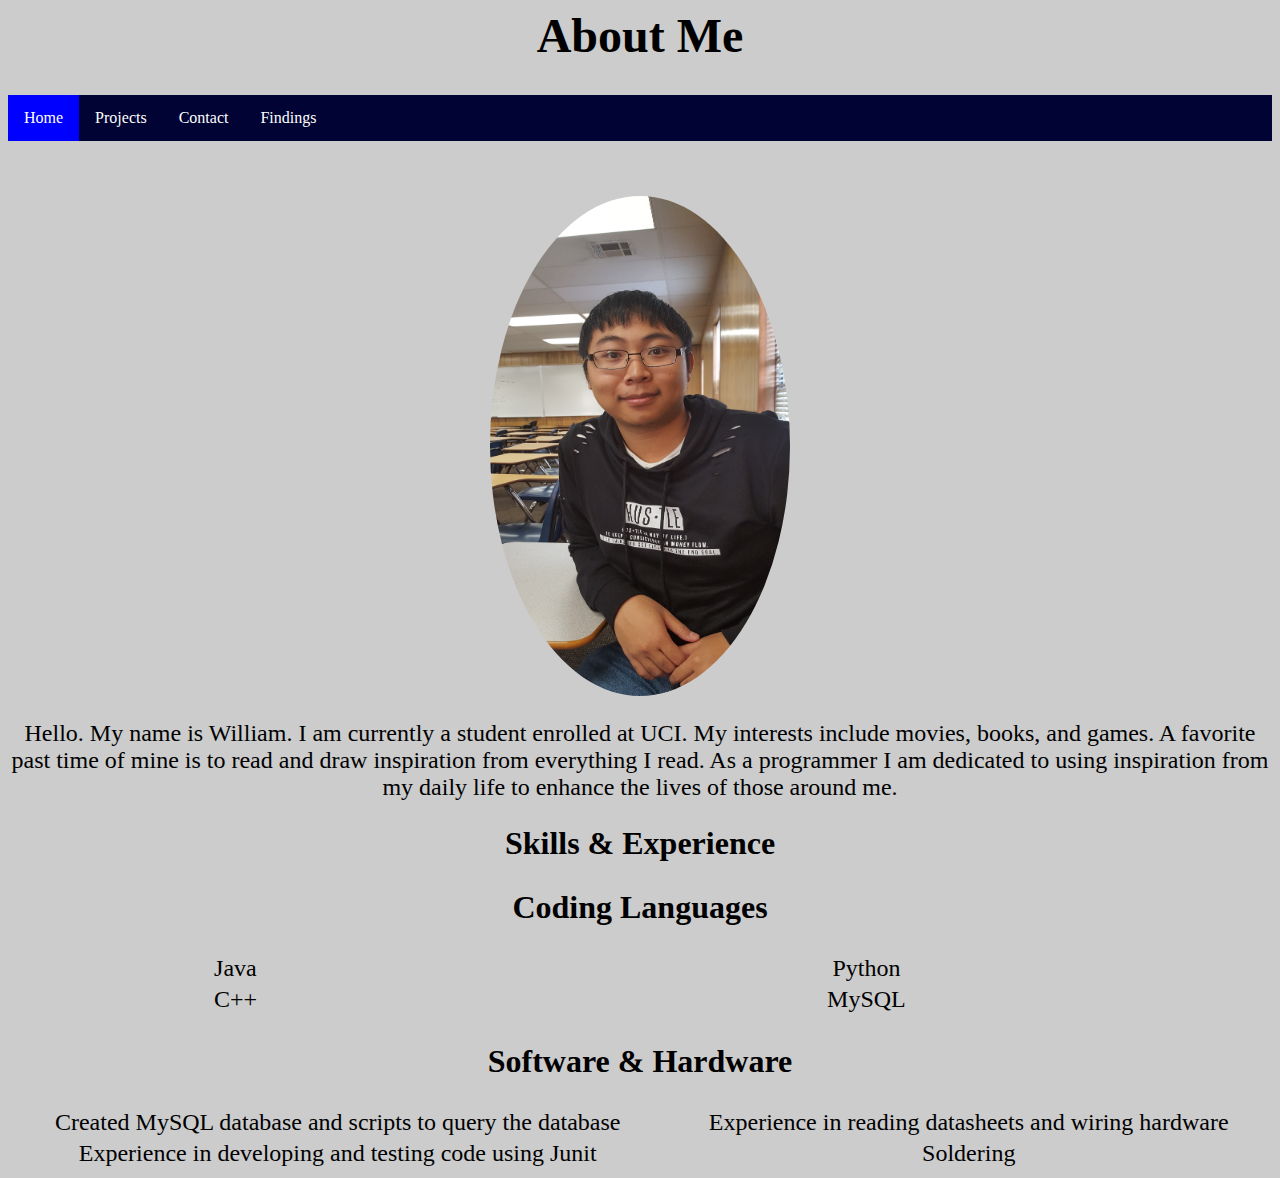
<file: index.html>
<html>
	<head>
		<link rel="stylesheet" type = "text/css" href = "style.css">
		
		<meta charset= "UTF-8">
		<meta name= "author" content ="William Tang">
		<meta name = "viewport" content = "width=device-width, initial-scale= 1.0">
		
		<!-- References used on this Project:
			- w3schools.com 
			- "How to make a image slideshow" https://www.youtube.com/watch?v=iOXHFvFpimg
			- Html & Css, Javascript & Jquery Book by Jon Duckett
		-->		
		<title> About Me </title>
	</head>
	
	<body>

	<h1 class = "TopPage">About Me</h1>
	<ul>
		<li><a href= "index.html" class = 
		"active">Home</a></li>
		<li><a href="Projects.html">Projects</a></li>
		<li><a href= "ContactMe.html"> Contact</a></li>
		<li><a href= "FinalProjectFindings.html"> Findings</a></li>
	</ul>
		
		
		<img class = "ProfilePicture" src="asdf.jpg" width= 200 height = 200 >

		<p class = "bio">Hello. My name is William. I am currently a student enrolled at UCI. My interests include movies, books, and games. A favorite past time of mine is to read and draw inspiration from everything I read. As a programmer I am dedicated to using inspiration from my daily life to enhance the lives of those around me.
		</p>
		
		<h1 class = "skills">Skills & Experience</h1>
		
		<h2 class = "skills">Coding Languages</h2>
		
		<table class = "SkillsTable" style= "width:100%">
		<tr>
		<td class = "skillType">Java</td><td>Python</td>
		</tr>
		
		<tr>
		<td>C++</td><td>MySQL</td>
		</tr>
		
		</table>
		
		<h2 class = "skills">Software & Hardware</h2>
		
				
		<table class = "SkillsTable" style= "width:100%">
		<tr>
		<td>Created MySQL database and scripts to query the database</td><td>Experience in reading datasheets and wiring hardware</td>
		</tr>
		
		<tr>
		<td>Experience in developing and testing code using Junit</td><td>Soldering</td>
		</tr>
		
		</table>


		
	</body>
</html>
</file>
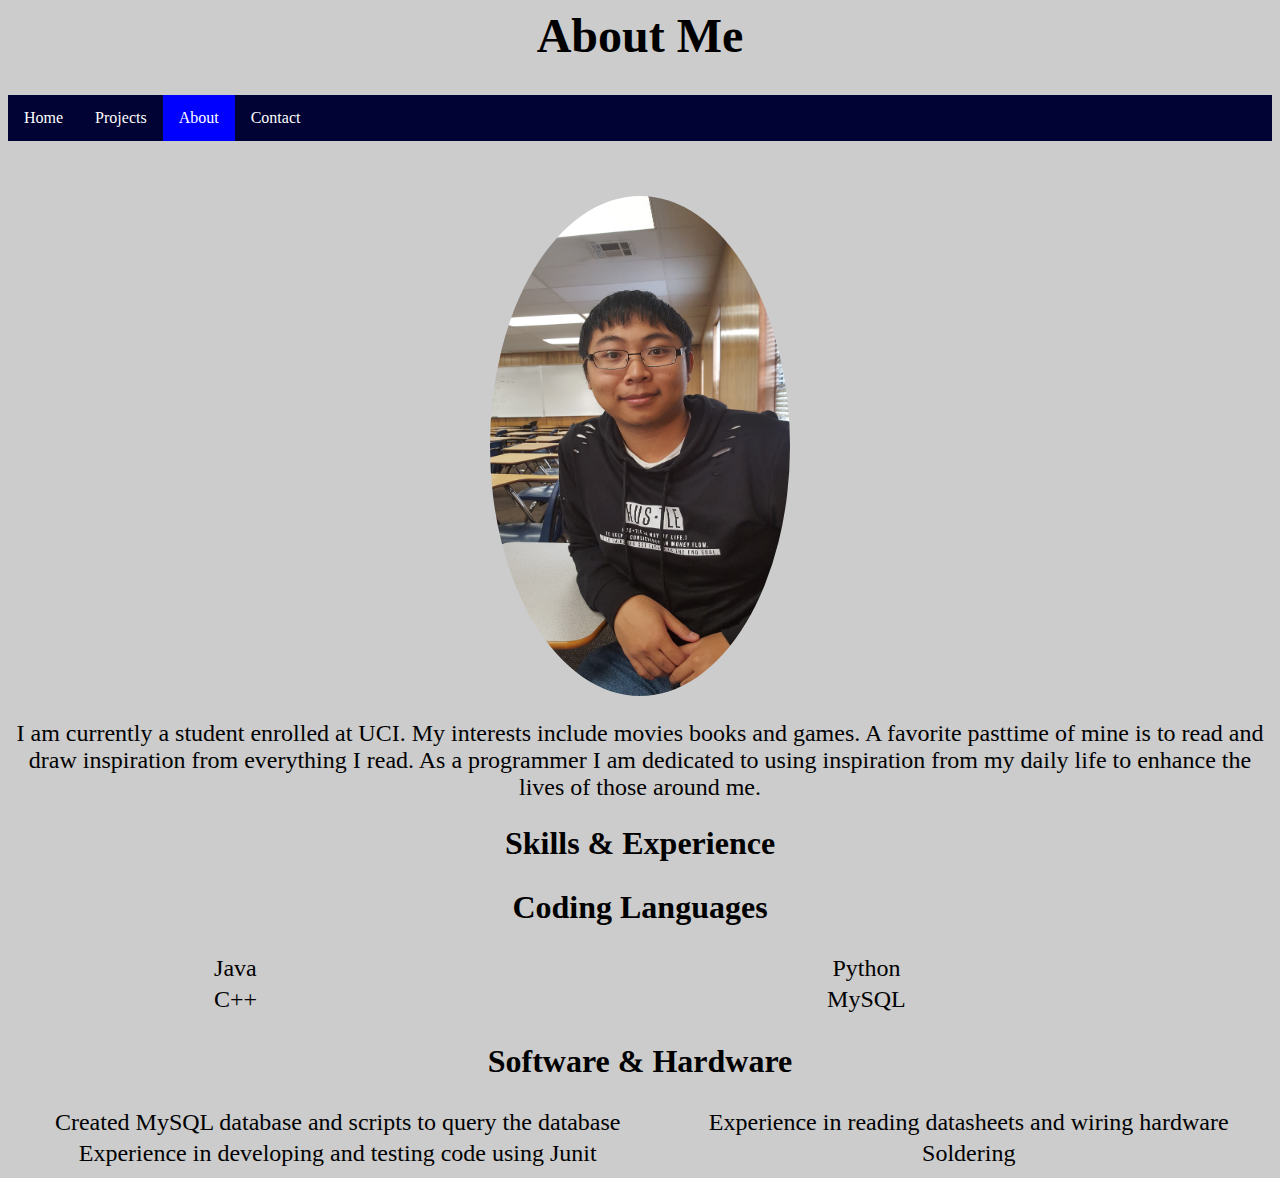
<file: AboutMe.html>
<html>
	<head>
		<link rel="stylesheet" type = "text/css" href = "style.css">
		
		<meta charset= "UTF-8">
		<meta name= "author" content ="William Tang">
		<meta name = "viewport" content = "width=device-width, initial-scale= 1.0">
		<title> About Me </title>
	</head>
	
	<body>

	<h1 class = "TopPage">About Me</h1>
	<ul>
		<li><a href= "index.html">Home</a></li>
		<li><a href="Projects.html">Projects</a></li>
		<li><a href= "AboutMe.html" class ="active"> About</a></li>
		<li><a href= "ContactMe.html"> Contact</a></li>
	</ul>
		
		
		<img class = "ProfilePicture" src="asdf.jpg" height = 1500 width= 350 >

		<p class = "bio">I am currently a student enrolled at UCI. My interests include movies books and games. A favorite pasttime of mine is to read and draw inspiration from everything I read. As a programmer I am dedicated to using inspiration from my daily life to enhance the lives of those around me.
		</p>
		
		<h1 class = "skills">Skills & Experience</h1>
		
		<h2 class = "skills">Coding Languages</h2>
		
		<table class = "SkillsTable" style= "width:100%">
		<tr>
		<td class = "skillType">Java</td><td>Python</td>
		</tr>
		
		<tr>
		<td>C++</td><td>MySQL</td>
		</tr>
		
		</table>
		
		<h2 class = "skills">Software & Hardware</h2>
		
				
		<table class = "SkillsTable" style= "width:100%">
		<tr>
		<td>Created MySQL database and scripts to query the database</td><td>Experience in reading datasheets and wiring hardware</td>
		</tr>
		
		<tr>
		<td>Experience in developing and testing code using Junit</td><td>Soldering</td>
		</tr>
		
		</table>


		
	</body>
</html>
</file>
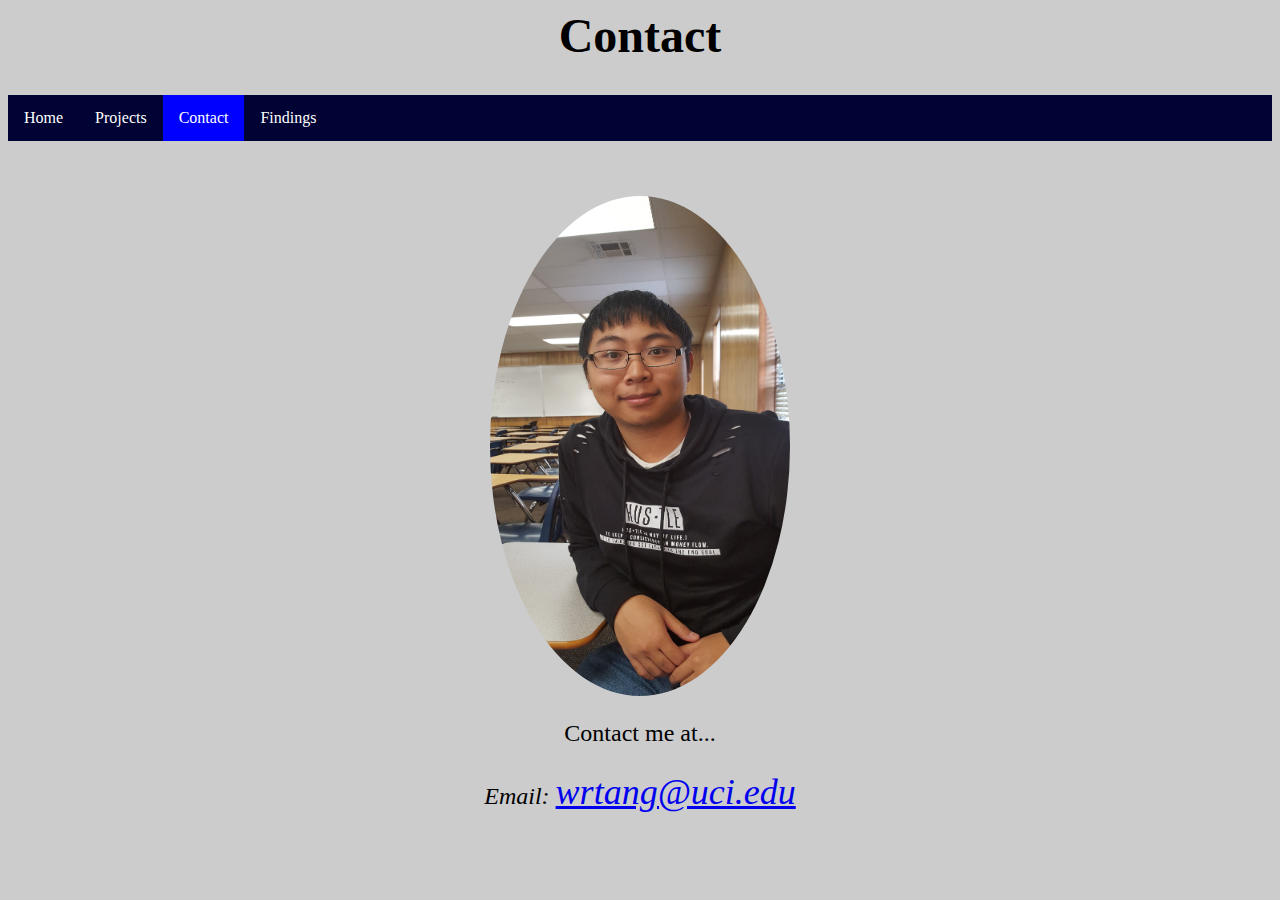
<file: ContactMe.html>
<html>
	<head>
		<link rel="stylesheet" type = "text/css" href = "style.css">
		<title> Contact Me </title>
			<meta charset= "UTF-8">
		<meta name= "author" content ="William Tang">
		<meta name = "viewport" content = "width=device-width, initial-scale= 1.0">
	</head>
	
	<body>
	<h1 class = "TopPage">Contact</h1>
	<ul>
		<li><a href= "index.html">Home</a></li>
		<li><a href="Projects.html">Projects</a></li>
		<li><a href= "ContactMe.html" class ="active"> 
		Contact</a></li>
		<li><a href= "FinalProjectFindings.html"> Findings</a></li>
	</ul>
	
	<div class= "ContactDiv">
	<img src="asdf.jpg" class = "ProfilePicture" height = 400 width = 400>
	<p class = "bio">Contact me at...</p>
	
	<address>
	<p class = "bio">Email:
	<a href="mailto:wrtang@uci.edu" class = "bio">wrtang@uci.edu</a><br>
	</address>
	</p>
	</div>

	</body>
</html>
</file>
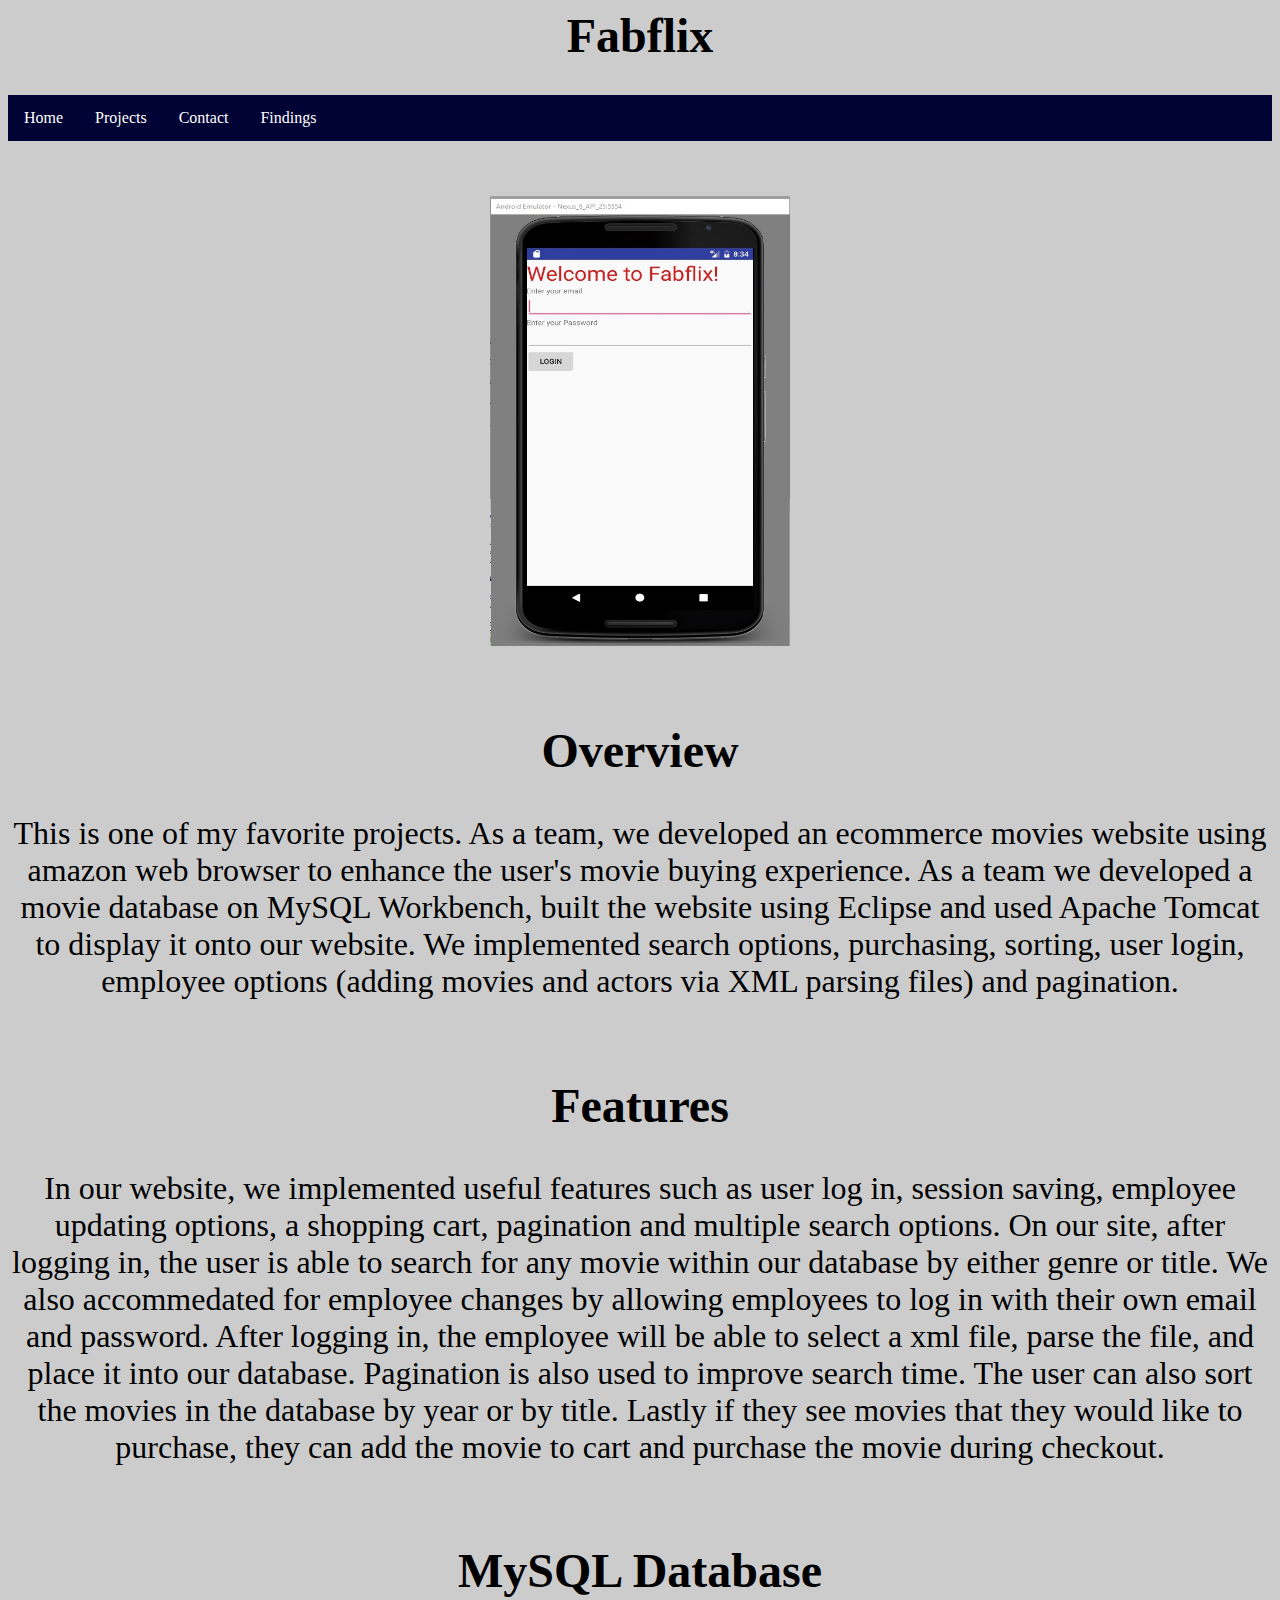
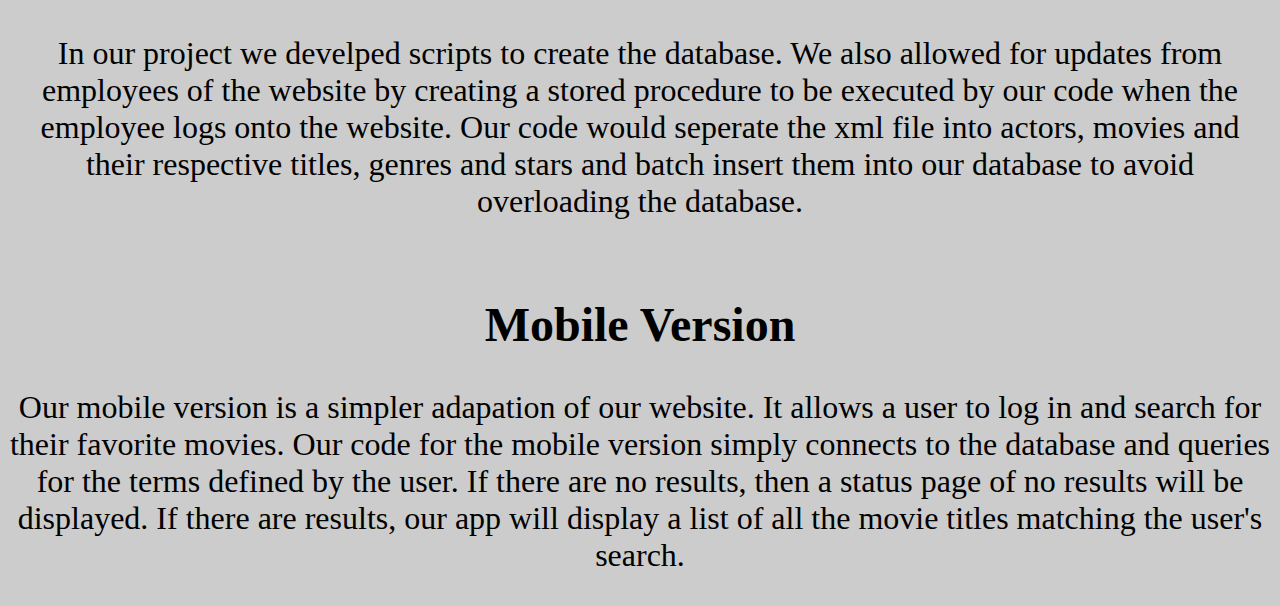
<file: Fabflix Project.html>
<html>
	<head>
		<link rel="stylesheet" type = "text/css" href = "style.css">
		<meta charset= "UTF-8">
		<meta name= "author" content ="William Tang">
		<meta name = "viewport" content = "width=device-width, initial-scale= 1.0">
		<title> Fablix Project </title>
	</head>
	
	<body>
		<h1 class = "TopPage">Fabflix</h1>
	<ul>
		<li><a href= "index.html">Home</a></li>
		<li><a href="Projects.html">Projects</a></li>
		<li><a href= "ContactMe.html"> Contact</a></li>
		<li><a href= "FinalProjectFindings.html"> Findings</a></li>
	</ul>
	
	<img src="FabFlixMobileApp.jpg" width= 250 height = 400 class = "FabPic">
	
	<div>
	<h1 class = "FabHeader">Overview</h1><br>
	<p class= "FabParagraph">This is one of my favorite projects. As a team, we developed an ecommerce movies website using amazon web browser to enhance the user's movie buying experience. As a team we developed a movie database on MySQL Workbench, built the website using Eclipse and used Apache Tomcat to display it onto our website. We implemented search options, purchasing, sorting, user login, employee options (adding movies and actors via XML parsing files) and pagination. </p>
	</div>
	
	<div>
	<h1 class = "FabHeader">Features</h1><br>
	<p class= "FabParagraph">In our website, we implemented useful features such as user log in, session saving, employee updating options, a shopping cart, pagination and multiple search options. On our site, after logging in, the user is able to search for any movie within our database by either genre or title. We also accommedated for employee changes by allowing employees to log in with their own email and password. After logging in, the employee will be able to select a xml file, parse the file, and place it into our database. Pagination is also used to improve search time. The user can also sort the movies in the database by year or by title. Lastly if they see movies that they would like to purchase, they can add the movie to cart and purchase the movie during checkout. </p>
	</div>
	
	<div>
	<h1 class = "FabHeader">MySQL Database</h1><br>
	<p class= "FabParagraph">
	In our project we develped scripts to create the database. We also allowed for updates from employees of the website by creating a stored procedure to be executed by our code when the employee logs onto the website. Our code would seperate the xml file into actors, movies and their respective titles, genres and stars and batch insert them into our database to avoid overloading the database.</p>
	</div>

	<div>
	<h1 class = "FabHeader"> Mobile Version </h1><br>
	<p class= "FabParagraph">
	Our mobile version is a simpler adapation of our website. It allows a user to log in and search for their favorite movies. Our code for the mobile version simply connects to the database and queries for the terms defined by the user. If there are no results, then a status page of no results will be displayed. If there are results, our app will display a list of all the movie titles matching the user's search.</p>
	</div>
	
	</body>
</html>
</file>
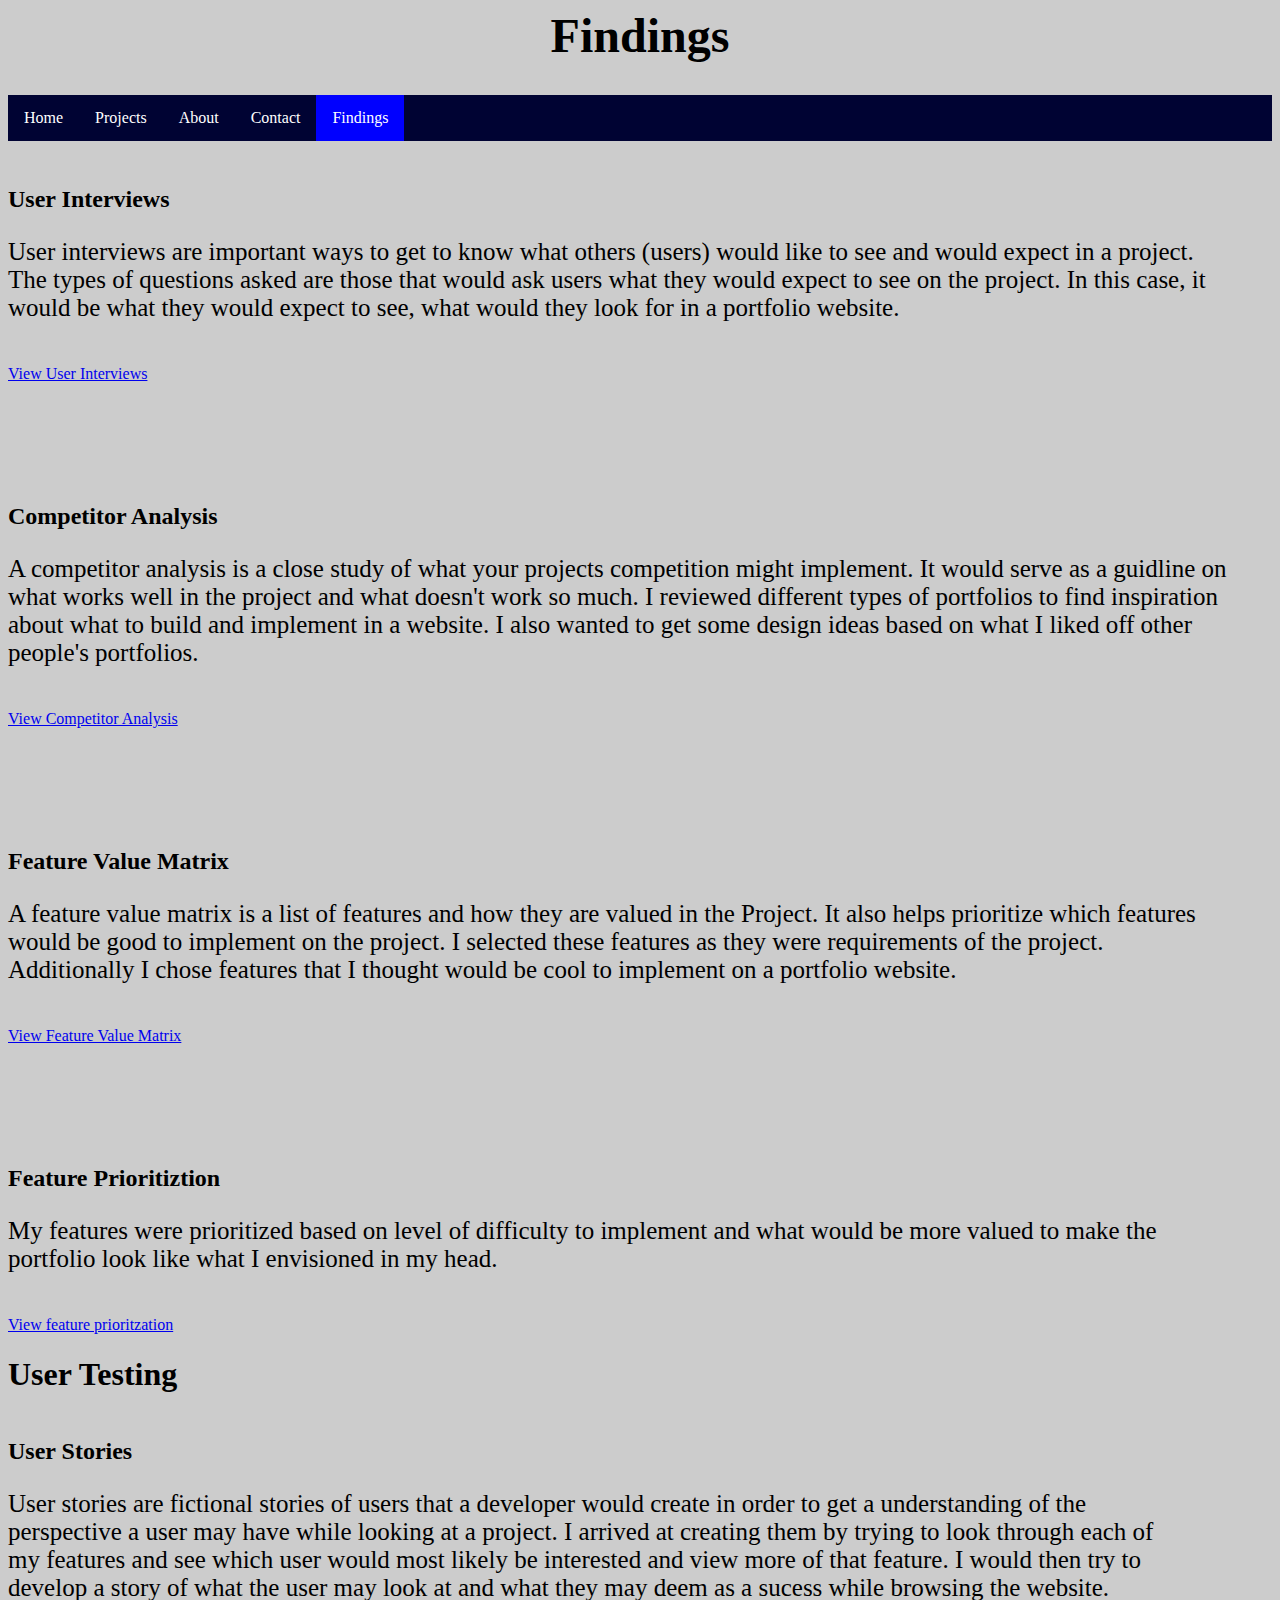
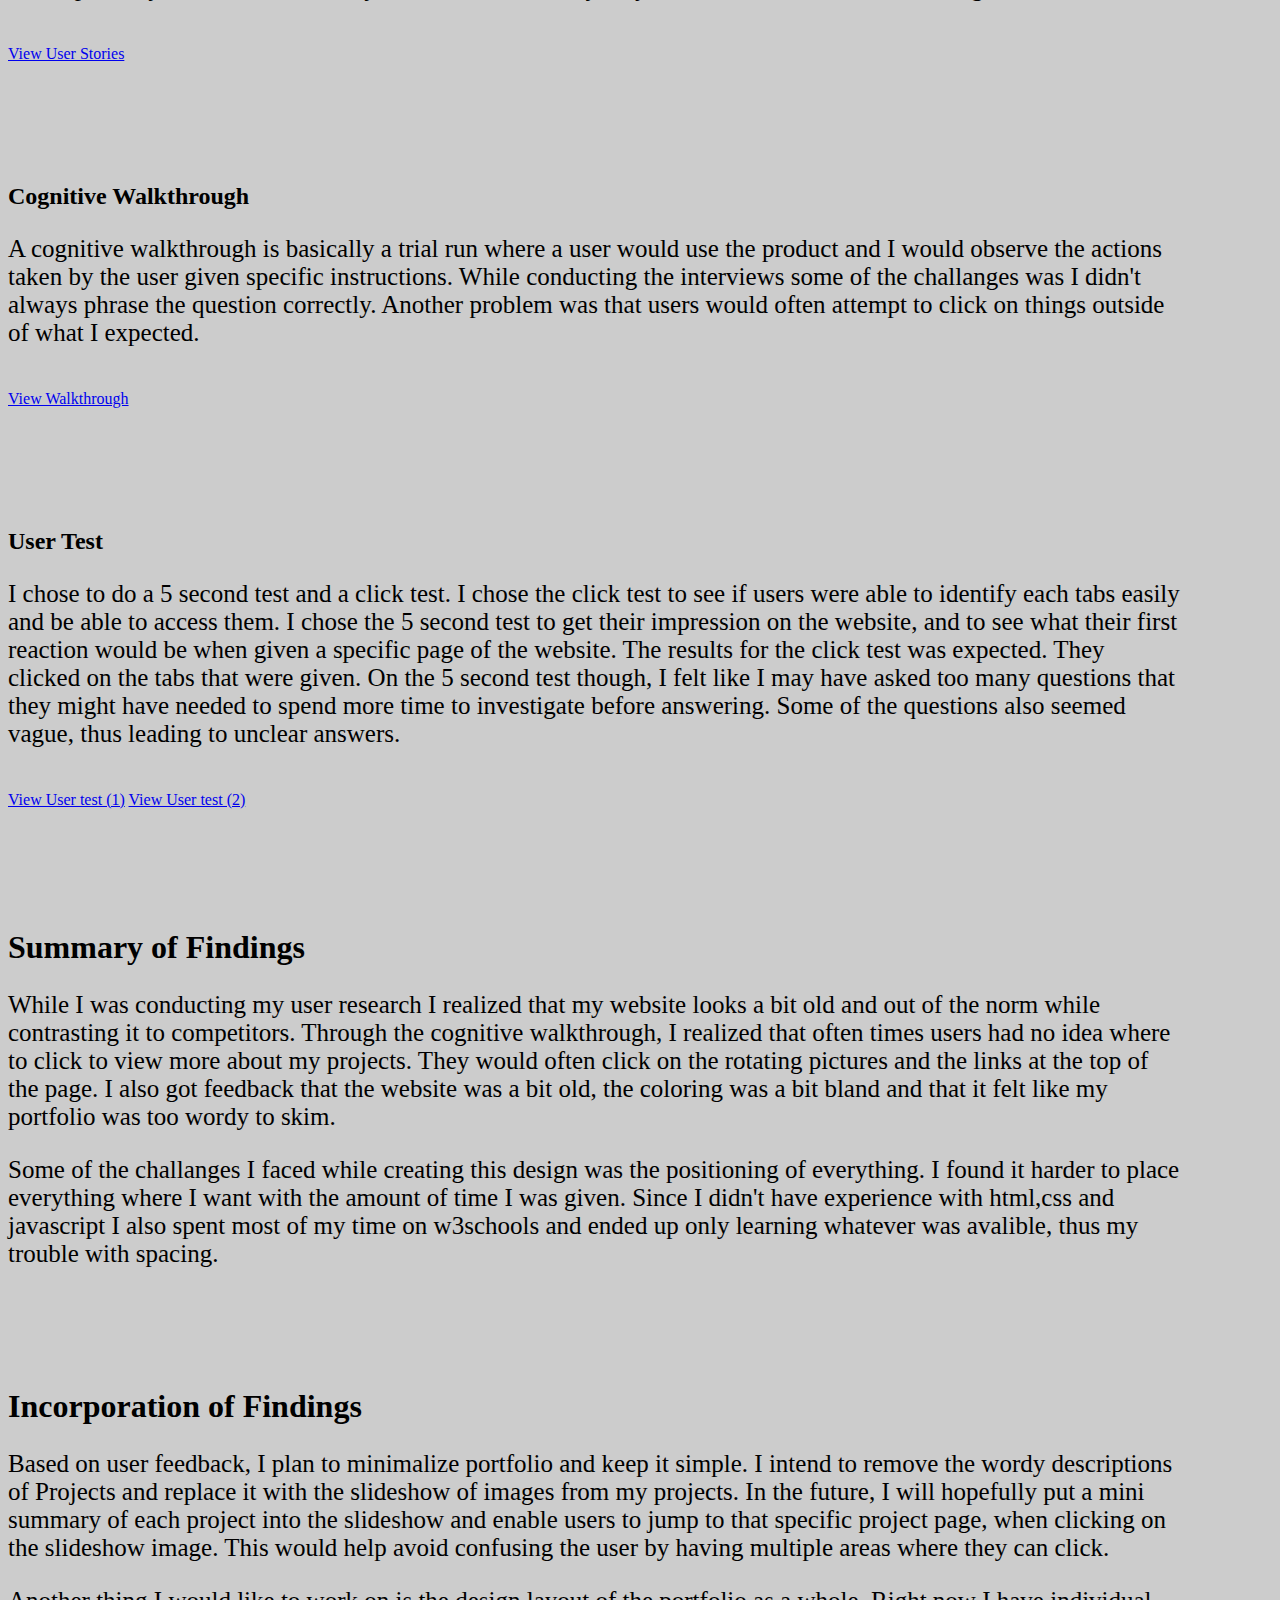
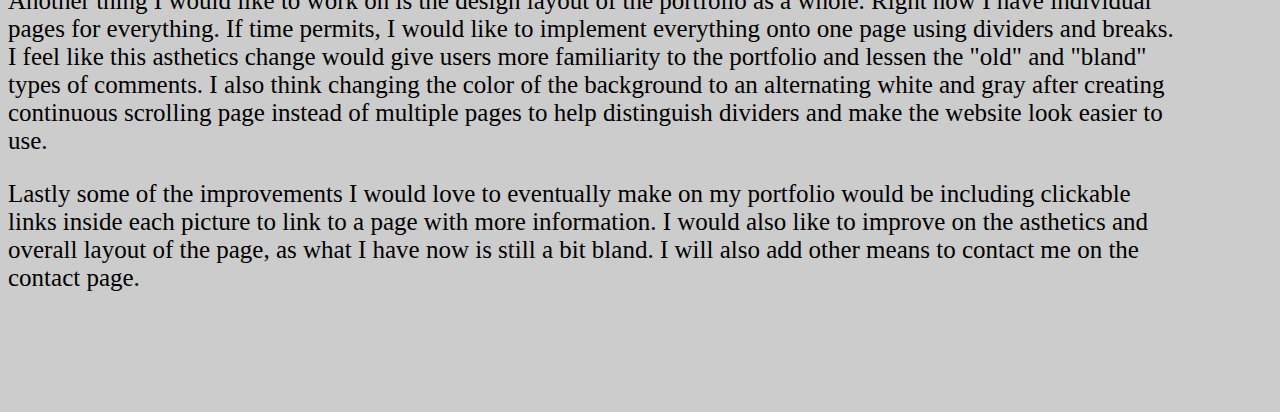
<file: FinalProjectFindings.html>
<html>
	<head>
		<link rel="stylesheet" type = "text/css" href = "style.css">
		
		<meta charset= "UTF-8">
		<meta name= "author" content ="William Tang">
		<meta name = "viewport" content = "width=device-width, initial-scale= 1.0">
		<title> Findings</title>
	</head>
	
	<body>

	<h1 class = "TopPage">Findings</h1>
	<ul>
		<li><a href= "index.html">Home</a></li>
		<li><a href="Projects.html">Projects</a></li>
		<li><a href= "AboutMe.html"> About</a></li>
		<li><a href= "ContactMe.html"> Contact</a></li>
		<li><a href= "FinalProjectFindings.html" class = "active"> Findings</a></li>
	</ul>
	
	<div style= "margin: 45px 45px 120px 0px;" align= "left">
	<h2>User Interviews</h2>

	<p align = "left" style= " font-size: 25px;">User interviews are important ways to get to know what others (users) would like to see and would expect in a project. The types of questions asked are those that would ask users what they would expect to see on the project. In this case, it would be what they would expect to see, what would they look for in a portfolio website.</p>
	
	<br>
	<a href= "https://docs.google.com/a/uci.edu/spreadsheets/d/1o8gjhpCwMjJCuP2lYA4R_QP9zVXsdC_khisQHXLkVXc/edit?usp=sharing"> View User Interviews</a>
	</div>
	
	<div style= "margin: 45px 45px 120px 0px;" align= "left" >
	<h2>Competitor Analysis</h2>
	

	<p align = "left" style= " font-size: 25px;">
	A competitor analysis is a close study of what your projects competition might implement. It would serve as a guidline on what works well in the project and what doesn't work so much. I reviewed different types of portfolios to find inspiration about what to build and implement in a website. I also wanted to get some design ideas based on what I liked off other people's portfolios.</p>

	<br>
	<a href= "https://docs.google.com/a/uci.edu/spreadsheets/d/1DTnXEHZw_8_MvWsU2XbDwqKRgM6Cg_nDmYCa5sKbGko/edit?usp=sharing">View Competitor Analysis</a>
	</div>
	
	<div style= "margin: 45px 45px 120px 0px;" align= "left">
	<h2>Feature Value Matrix</h2>

	<p align = "left" style= " font-size: 25px;">A feature value matrix is a list of features and how they are valued in the Project. It also helps prioritize which features would be good to implement on the project. I selected these features as they were requirements of the project. Additionally I chose features that I thought would be cool to implement on a portfolio website.</p>
	
	<br>
	<a href= "https://docs.google.com/a/uci.edu/spreadsheets/d/1uPeEC-xYPmgjMDRAvmBlN78yltp_OA2jarje2UKpS_M/edit?usp=sharing"> View Feature Value Matrix</a>

	</div>
	
	<div style= "margin: 45px 45px 120px 0px;" align= "left">
	<h2>Feature Prioritiztion</h2>

	<p align = "left" style= " font-size: 25px;">My features were prioritized based on level of difficulty to implement and what would be more valued to make the portfolio look like what I envisioned in my head. </p>

		<br>
	<a href= "https://drive.google.com/open?id=0B84ON4PAbjQJQlYtaHdjSjBTMzQ"> View feature prioritzation</a>
	
	
	<div>
	<h1>User Testing</h1>
	<p></p>
	</div>
	
	
	<div style= "margin: 45px 45px 120px 0px;" align= "left">
	<h2>User Stories</h2>

	<p align = "left" style= " font-size: 25px;">User stories are fictional stories of users that a developer would create in order to get a understanding of the perspective a user may have while looking at a project. I arrived at creating them by trying to look through each of my features and see which user would most likely be interested and view more of that feature. I would then try to develop a story of what the user may look at and what they may deem as a sucess while browsing the website.</p>
			<br>
	<a href= "https://docs.google.com/a/uci.edu/spreadsheets/d/15JFuV0GeDPvDHTdljt4RzxUAafZlTmxkCqS-W8AKxV4/edit?usp=sharing"> View User Stories</a>

	</div>
	
	<div style= "margin: 45px 45px 120px 0px;" align= "left">
	<h2>Cognitive Walkthrough</h2>

	<p align = "left" style= " font-size: 25px;">A cognitive walkthrough is basically a trial run where a user would use the product and I would observe the actions taken by the user given specific instructions. While conducting the interviews some of the challanges was I didn't always phrase the question correctly. Another problem was that users would often attempt to click on things outside of what I expected.</p>

			<br>
	<a href= "https://docs.google.com/a/uci.edu/spreadsheets/d/1G6Vh08Kh2LMyl-IAMl6ChKfZYyl8HyQfS35AkIP3HDk/edit?usp=sharing"> View Walkthrough</a>
	</div>
	
	<div style= "margin: 45px 45px 120px 0px;" align= "left">
	<h2>User Test</h2>

	<p align = "left" style= " font-size: 25px;"> I chose to do a 5 second test and a click test. I chose the click test to see if users were able to identify each tabs easily and be able to access them. I chose the 5 second test to get their impression on the website, and to see what their first reaction would be when given a specific page of the website. The results for the click test was expected. They clicked on the tabs that were given. On the 5 second test though, I felt like I may have asked too many questions that they might have needed to spend more time to investigate before answering. Some of the questions also seemed vague, thus leading to unclear answers.</p>

			<br>
	<a href= "https://usabilityhub.com/tests/f270004c544f/results/5b7a482c3f45">View User test (1)</a>
	
		<a href= "https://usabilityhub.com/tests/483386e5fade/results/e03dc4318d96">  View User test (2)</a>
	
	</div>
	

	<div style= "margin: 45px 45px 120px 0px;" align= "left">
	<h1>Summary of Findings</h1>

	<p align = "left" style= " font-size: 25px;">
	While I was conducting my user research I realized that my website looks a bit old and out of the norm while contrasting it to competitors. Through the cognitive walkthrough, I realized that often times users had no idea where to click to view more about my projects. They would often click on the rotating pictures and the links at the top of the page. I also got feedback that the website was a bit old, the coloring was a bit bland and that it felt like my portfolio was too wordy to skim.</p>

	<p align = "left" style= " font-size: 25px;">
	Some of the challanges I faced while creating this design was the positioning of everything. I found it harder to place everything where I want with the amount of time I was given. Since I didn't have experience with html,css and javascript I also spent most of my time on w3schools and ended up only learning whatever was avalible, thus my trouble with spacing.
	
	</p>
	</div>
	
	<div style= "margin: 45px 45px 120px 0px;" align= "left">
	<h1>Incorporation of Findings</h1>
	<p align = "left" style= " font-size: 25px;">
	Based on user feedback, I plan to minimalize portfolio and keep it simple. I intend to remove the wordy descriptions of Projects and replace it with the slideshow of images from my projects. In the future, I will hopefully put a mini summary of each project into the slideshow and enable users to jump to that specific project page, when clicking on the slideshow image. This would help avoid confusing the user by having multiple areas where they can click. 
	</p>
	
	<p align = "left" style= " font-size: 25px;">
	Another thing I would like to work on is the design layout of the portfolio as a whole. Right now I have individual pages for everything. If time permits, I would like to implement everything onto one page using dividers and breaks. I feel like this asthetics change would give users more familiarity to the portfolio and lessen the "old" and "bland" types of comments. I also think changing the color of the background to an alternating white and gray after creating continuous scrolling page instead of multiple pages to help distinguish dividers and make the website look easier to use.
	</p>
	
	<p align = "left" style= " font-size: 25px;">
	Lastly some of the improvements I would love to eventually make on my portfolio would be including clickable links inside each picture to link to a page with more information. I would also like to improve on the asthetics and overall layout of the page, as what I have now is still a bit bland. I will also add other means to contact me on the contact page.
	</p>
	</div>
	

			
	</body>
</html>
</file>
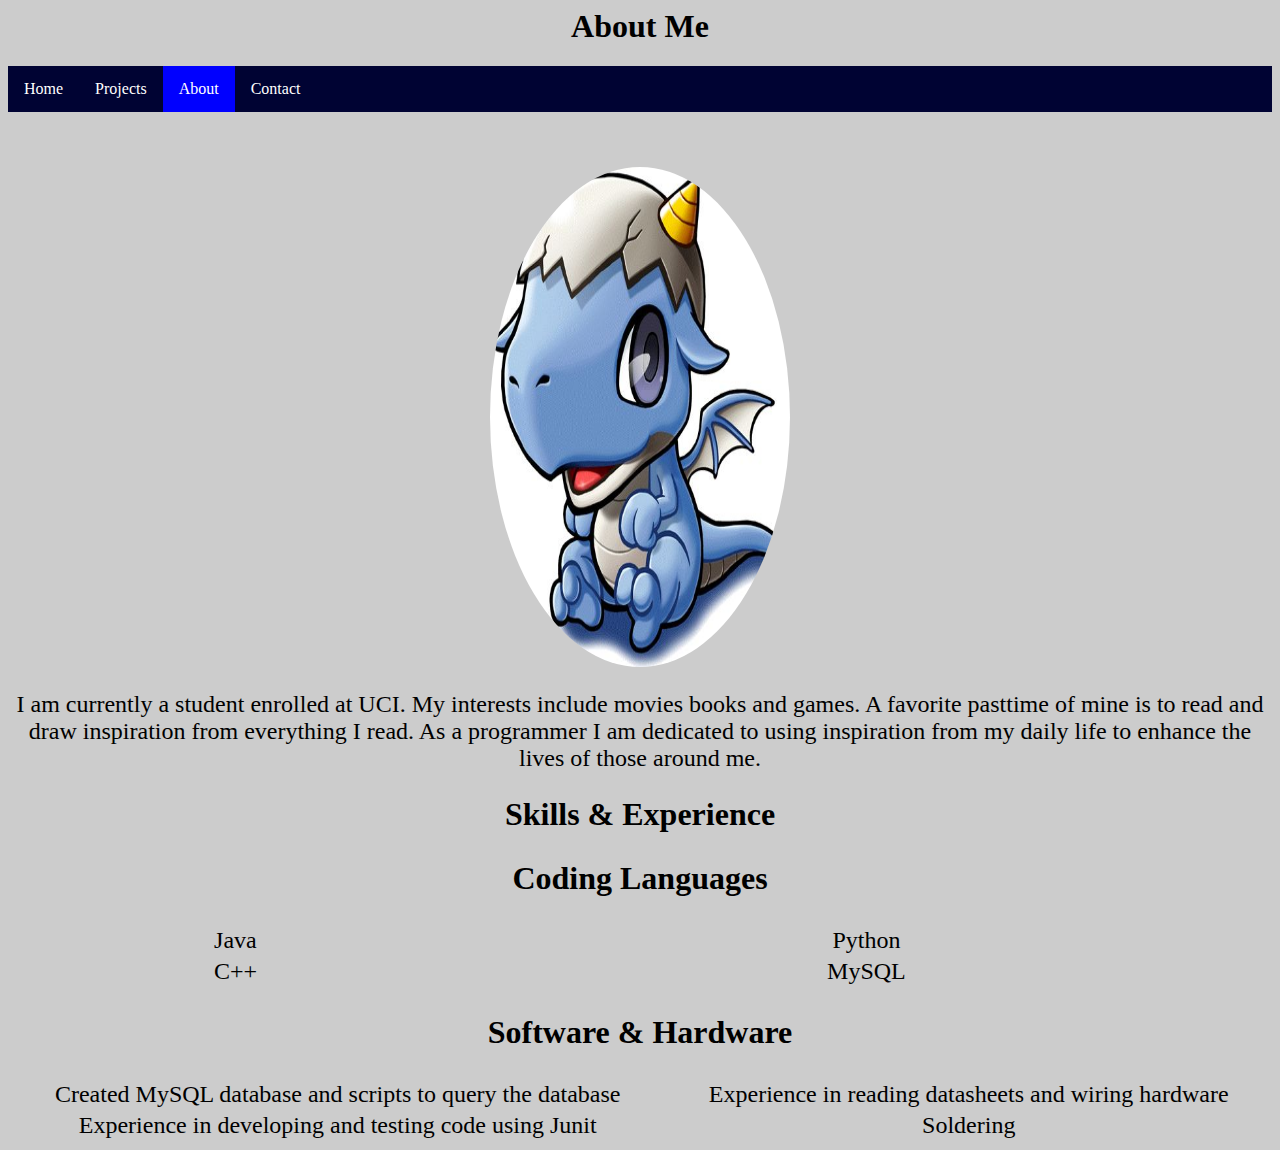
<file: first-test.html>
<html>
	<head>
		<link rel="stylesheet" type = "text/css" href = "style.css">
		
		<meta charset= "UTF-8">
		<meta name= "author" content ="William Tang">
		<meta name = "viewport" content = "width=device-width, initial-scale= 1.0">
		
		<title> About Me </title>
	</head>
	
	<body>

	<h1 class = "skills">About Me</h1>
	<ul>
		<li><a href= "first-test.html">Home</a></li>
		<li><a href="Projects.html">Projects</a></li>
		<li><a href= "AboutMe.html" class ="active"> About</a></li>
		<li><a href= "ContactMe.html"> Contact</a></li>
	</ul>
		
		
		<img class = "ProfilePicture" src="mir.jpg" width= 200 height = 200 >

		<p class = "bio">I am currently a student enrolled at UCI. My interests include movies books and games. A favorite pasttime of mine is to read and draw inspiration from everything I read. As a programmer I am dedicated to using inspiration from my daily life to enhance the lives of those around me.
		</p>
		
		<h1 class = "skills">Skills & Experience</h1>
		
		<h2 class = "skills">Coding Languages</h2>
		
		<table class = "SkillsTable" style= "width:100%">
		<tr>
		<td class = "skillType">Java</td><td>Python</td>
		</tr>
		
		<tr>
		<td>C++</td><td>MySQL</td>
		</tr>
		
		</table>
		
		<h2 class = "skills">Software & Hardware</h2>
		
				
		<table class = "SkillsTable" style= "width:100%">
		<tr>
		<td>Created MySQL database and scripts to query the database</td><td>Experience in reading datasheets and wiring hardware</td>
		</tr>
		
		<tr>
		<td>Experience in developing and testing code using Junit</td><td>Soldering</td>
		</tr>
		
		</table>


		
	</body>
</html>
</file>
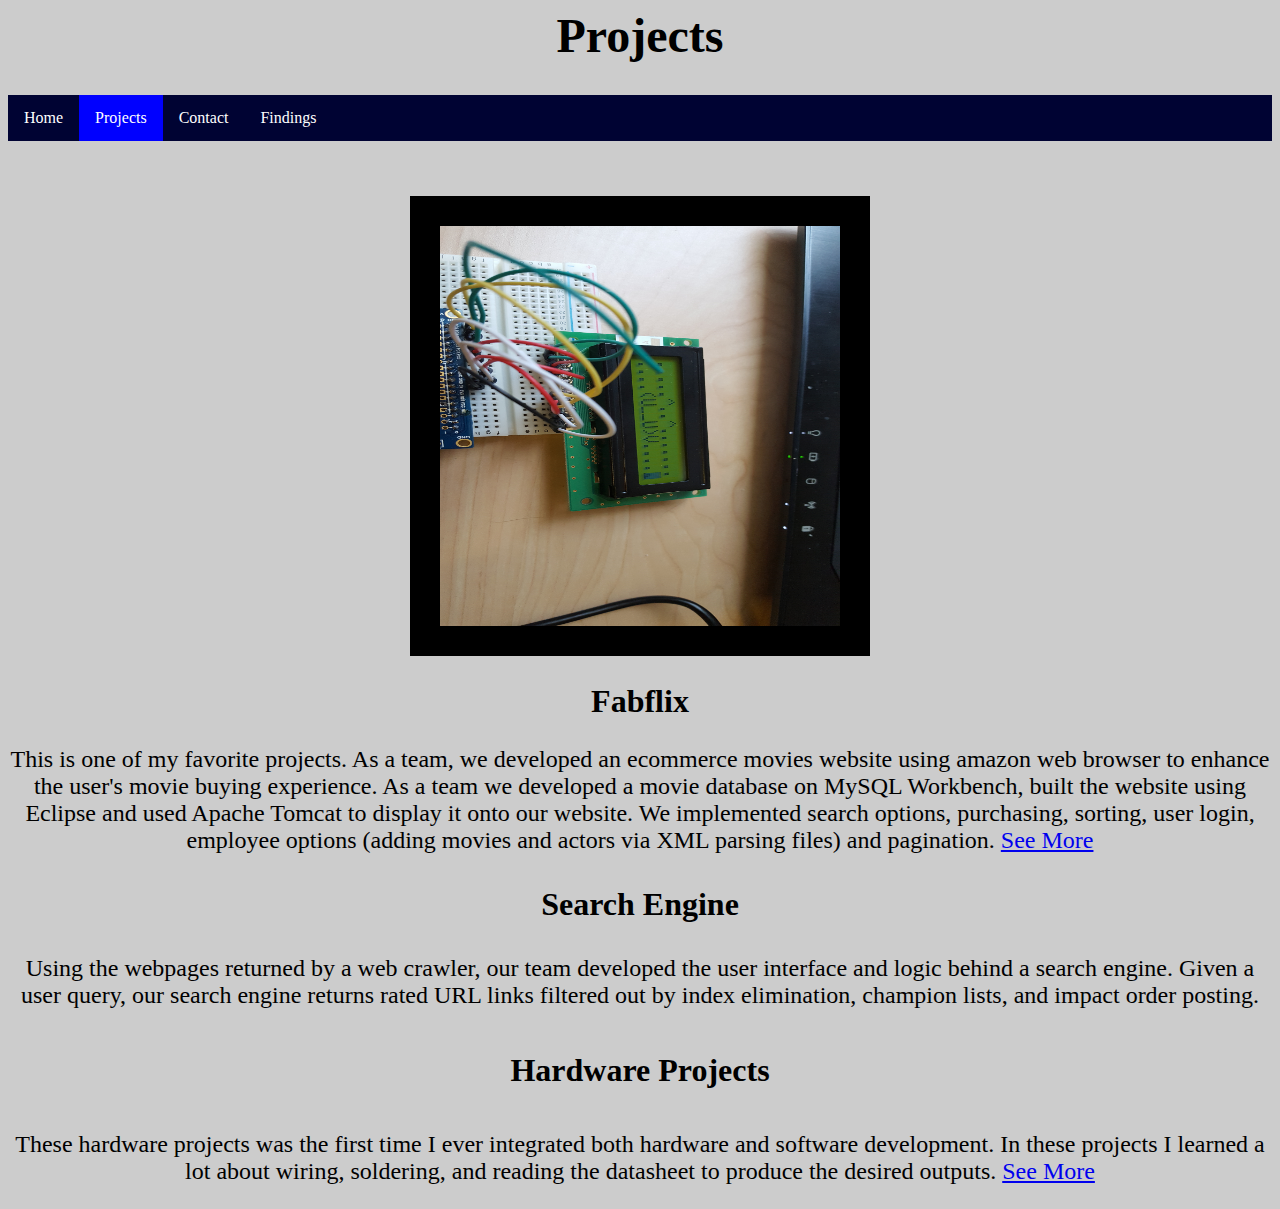
<file: Projects.html>
<html lang="en">
<head>
  <link rel="stylesheet" type = "text/css" href = "style.css">
  		<meta charset= "UTF-8">
		<meta name= "author" content ="William Tang">
		<meta name = "viewport" content = "width=device-width, initial-scale= 1.0">
  <title>William's Projects</title>
  <script>
  <!-->
  var slide1 = new Image()
  slide1.src="LCDDisplayEmoji.jpg"
  var slide2 = new Image()
  slide2.src="BuzzerAndLight.jpg"
  var slide3 = new Image()
  slide3.src="FabFlixMobileApp.jpg"
  //-->
  </script>
</head>

<body>
	<h1 class = "TopPage">Projects</h1>
	<ul>
		<li><a href= "index.html">Home</a></li>
		<li><a href="Projects.html" class = "active">Projects</a></li>
		<li><a href= "ContactMe.html"> Contact</a></li>
		<li><a href= "FinalProjectFindings.html"> Findings</a></li>
	</ul>
	

	<img src= "LCDDisplayEmoji.jpg" name = "slide" class = "SlidePics">
	<script>
	
	var i = 1
	function slide(){
		document.images.slide.src=eval("slide"+i+".src")
		if(i<3)
		i++
		else
		i = 1
		setTimeout("slide()",2000)
	}
	slide()

	</script>
	
		
	<h2 id = "Fabflix" class = "skills">Fabflix</h2>
	<p class = "bio"> This is one of my favorite projects. As a team, we developed an ecommerce movies website using amazon web browser to enhance the user's movie buying experience. As a team we developed a movie database on MySQL Workbench, built the website using Eclipse and used Apache Tomcat to display it onto our website. We implemented search options, purchasing, sorting, user login, employee options (adding movies and actors via XML parsing files) and pagination.
<a href="Fabflix Project.html">See More</a>
</p>
	<h3 id = "Search Engine" class = "skills">Search Engine</h3>
	<p class = "bio"> Using the webpages returned by a web crawler, our team developed the user interface and logic behind a search engine. Given a user query, our search engine returns rated URL links filtered out by index elimination, champion lists, and impact order posting.

</p>
	<h4 id = "Hardware Projects" class = "skills">Hardware Projects</h4>
	<p class = "bio"> These hardware projects was the first time I ever integrated both hardware and software development. In these projects I learned a lot about wiring, soldering, and reading the datasheet to produce the desired outputs. 
<a href="HardwareProjects.html">See More</a>
</p>
</body>
</html>
</file>
<file: style.css>
body{background-color: cccccc}
ul{
	list-style-type: none;
	margin: 0;
	padding: 0;
	overflow: hidden;
	background-color: 333;
	position: relative;
	top: 0;
	width: 100%;
}

li{
	float: left;
}

li a{
	display: block;
	color: white;
	text-align: center;
	padding: 14px 16px;
	text-decoration: none;
}

.active{
	background-color: blue;
}

.test{
	position: relative;
	top: 50px;
}

.ProfilePicture{
	
	position: relative;
	display: block;
	margin: 55px auto auto auto;
	background-attachment: fixed;
	border-radius: 50%;
	border-color: black;
	
}

.SkillsTable{
	position: relative;
	text-align: center;
	
	
}

.skills{
	text-align: center;
	font-size: 2.0em;
}

.bio{
	font-size: 1.5em;
	text-align: center;
}

td{
	font-size: 1.5em;
}

.TopPage{
	text-align: center;
	font-size: 3em
}

.HWP{
	position: relative;
	display: block;
	margin: 55px auto auto auto;
	background-attachment: fixed;
}

.HWHeaders{
	position: relative;
	top: 45px;
	text-align: center;
	font-size:  3em;
}

.HWParagraph{
	text-align: center;
	font-size:  2em;
}

.HwVideo{
	display: block;
	margin: 0 auto;
}

.FabPic{
	position: relative;
	display: block;
	margin: 55px auto auto auto;
	background-attachment: fixed;
}

.FabHeader{
	position: relative;
	top: 45px;
	font-size:  3em;
	text-align: center;
}

.FabParagraph{
	text-align: center;
	font-size:  2em;
}

.ContactDiv{
	margin: 0 auto;
	text-align: left;
}

@media screen and (max-width: 500px){

	img{
		height: 250;
		width: 250;
	}
	
	.FabPic{
		height: 450;
		width: 300;
	}
	
	.ProfilePicture{
		height: 300;
		width: 200;
	}
}
@media screen and (min-width: 501px) and (max-width: 980px){

	img{
		height: 400;
		width: 400;
	}
	.FabPic{
		height: 450;
		width: 300;
	}
	
	.ProfilePicture{
		height: 500;
		width: 300;
	}
}

@media screen and (min-width: 981px){

	img{
		height: 400;
		width: 400;
	}
	.FabPic{
		height: 450;
		width: 300;
	}
	
	.ProfilePicture{
		height: 500;
		width: 300;
	}
}

.SlidePics{
	position: relative;
	display: block;
	margin: 55px auto auto auto;
	background-attachment: fixed;
	border-style: solid;
	border-width: 30px 30px 30px 30px;
}
</file>
